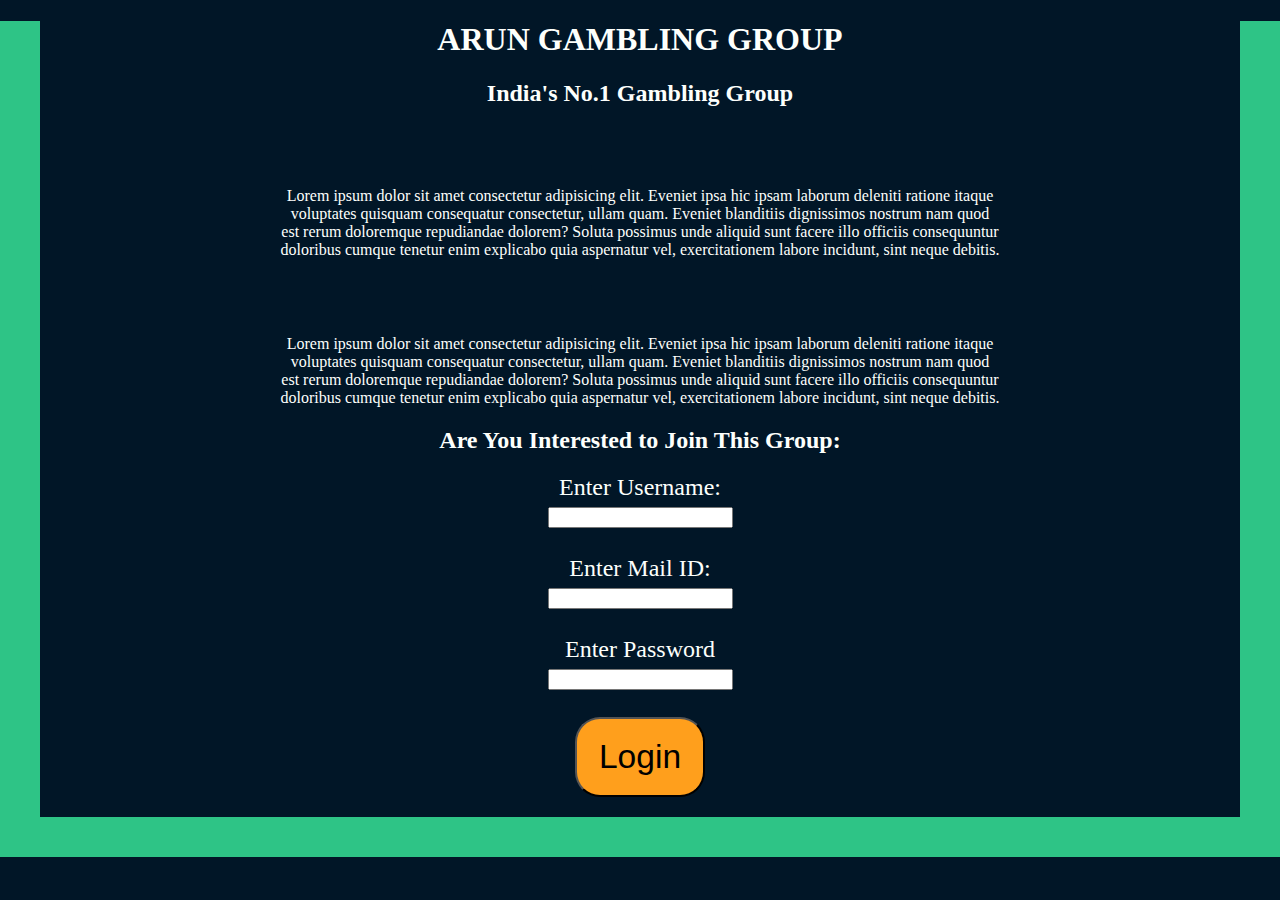
<file: Proj-1/index.html>
<!DOCTYPE html>
<html lang="en">

<head>
    <meta charset="ISO-8859-1">
    <meta charset="UTF-8">
    <meta http-equiv="X-UA-Compatible" content="IE=edge">
    <meta name="viewport" content="width=device-width, initial-scale=1.0">
    <title>Arun's Gambler Group</title>
    <link rel="stylesheet" href="style.css">
</head>

<body>
    <h1>ARUN GAMBLING GROUP</h1>
    <h2>India's No.1 Gambling Group</h2>
    <p>Lorem ipsum dolor sit amet consectetur adipisicing elit. Eveniet ipsa hic ipsam laborum deleniti ratione itaque
        voluptates quisquam consequatur consectetur, ullam quam. Eveniet blanditiis dignissimos nostrum nam quod est
        rerum doloremque repudiandae dolorem? Soluta possimus unde aliquid sunt facere illo officiis consequuntur
        doloribus cumque tenetur enim explicabo quia aspernatur vel, exercitationem labore incidunt, sint neque debitis.</p>
        <p>Lorem ipsum dolor sit amet consectetur adipisicing elit. Eveniet ipsa hic ipsam laborum deleniti ratione itaque
            voluptates quisquam consequatur consectetur, ullam quam. Eveniet blanditiis dignissimos nostrum nam quod est
            rerum doloremque repudiandae dolorem? Soluta possimus unde aliquid sunt facere illo officiis consequuntur
            doloribus cumque tenetur enim explicabo quia aspernatur vel, exercitationem labore incidunt, sint neque debitis.</p>
    <h2>Are You Interested to Join This Group: </h2>
    <form action="thankyou.html">
        <label for="name">Enter Username:</label><br>
        <input type="text" name="name" id="name" required><br><br>
        <label for="email">Enter Mail ID:</label><br>
        <input type="email" name="mail" id="email" required><br><br>
        <label for="mob_no">Enter Password</label><br>
        <input type="password" name="password" id="pass" required><br><br>
        <input id="sub" type="submit" value="Login">
    </form>
</body>

</html>
</file>
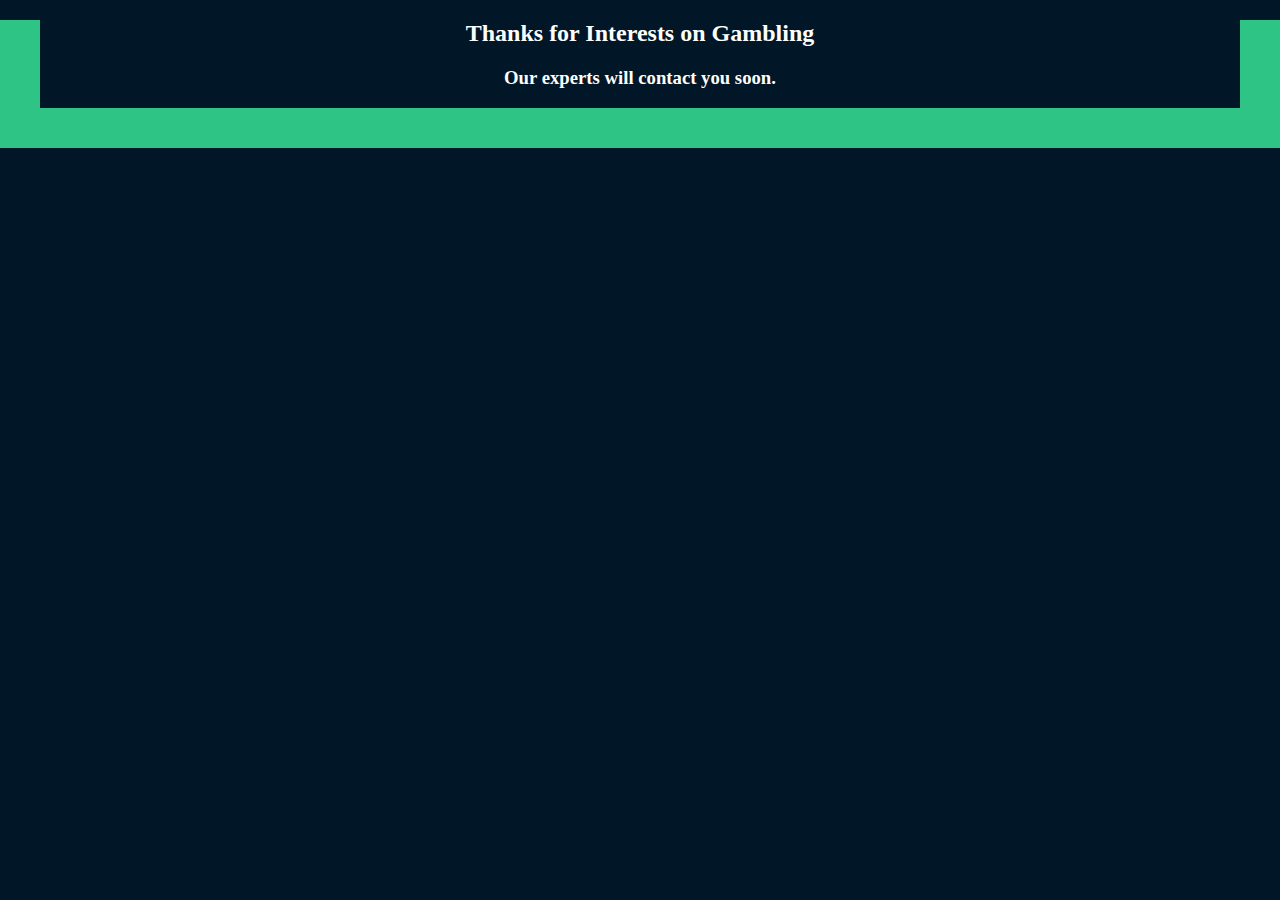
<file: Proj-1/thankyou.html>
<!DOCTYPE html>
<html lang="en">
<head>
    <meta charset="ISO-8859-1">
    <meta charset="UTF-8">
    <meta http-equiv="X-UA-Compatible" content="IE=edge">
    <meta name="viewport" content="width=device-width, initial-scale=1.0">
    <title>Thanks</title>
    <link rel="stylesheet" href="style.css">
</head>
<body>
    <h2>Thanks for Interests on Gambling</h2>
    <h3>Our experts will contact you soon.</h3>
</body>
</html>
</file>
<file: Proj-1/style.css>
body{
    background: #011627;
    color:#fdfffc;
    text-align: center;
    border: 40px solid #2EC486;
    /* border-top:0px; */
    border-top: none;
    margin:0px;
}
p{
    padding-top: 5%;
    padding-right: 20%;
    padding-left: 20%;
}
form{
    font-size: 1.5em;
    margin:20px;
}
#sub{
    height: 80px;
    width: 130px;
    font-size: 1.4em;
    background:#ff9f1c ;
    border-radius: 25px;
}
</file>
